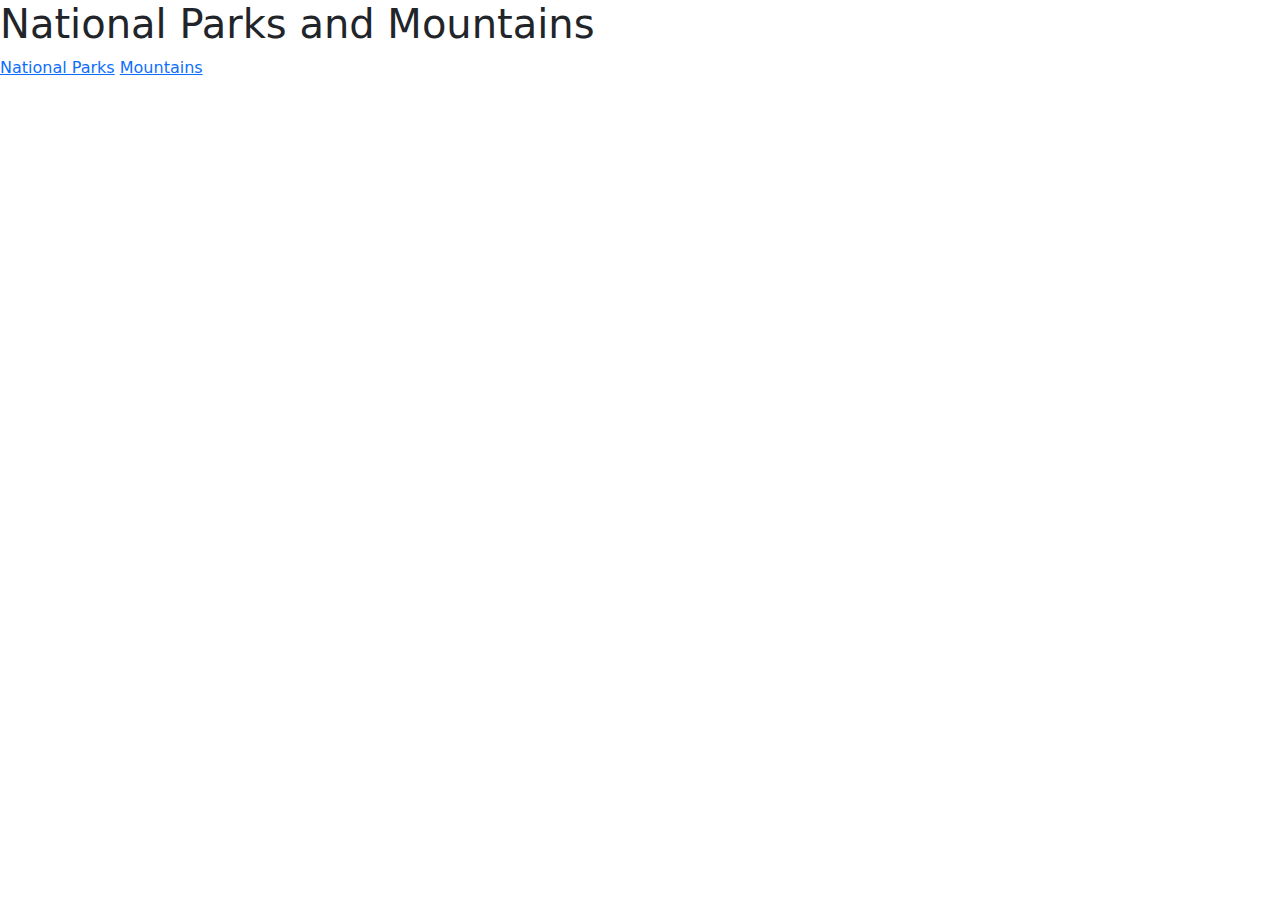
<file: index.html>
<!DOCTYPE html>
<html lang="en">
<head>
    <meta charset="UTF-8">
    <meta http-equiv="X-UA-Compatible" content="IE=edge">
    <meta name="viewport" content="width=device-width, initial-scale=1.0">
    <title>National Parks and Mountains</title>
    <link rel="stylesheet" href="css/bootstrap.min.css"> 
</head>
<body>

    <h1>National Parks and Mountains</h1>

    <a href="parks.html">National Parks</a>
    <a href="mountains.html">Mountains</a>

    <!--<script src="https://code.jquery.com/jquery-3.2.1.slim.min.js"></script>
    <script src="https://cdn.jsdelivr.net/npm/popper.js@1.12.9/dist/umd/popper.min.js"></script>-->
    <script src="js/bootstrap.min.js"></script>
</body>
</html>
</file>
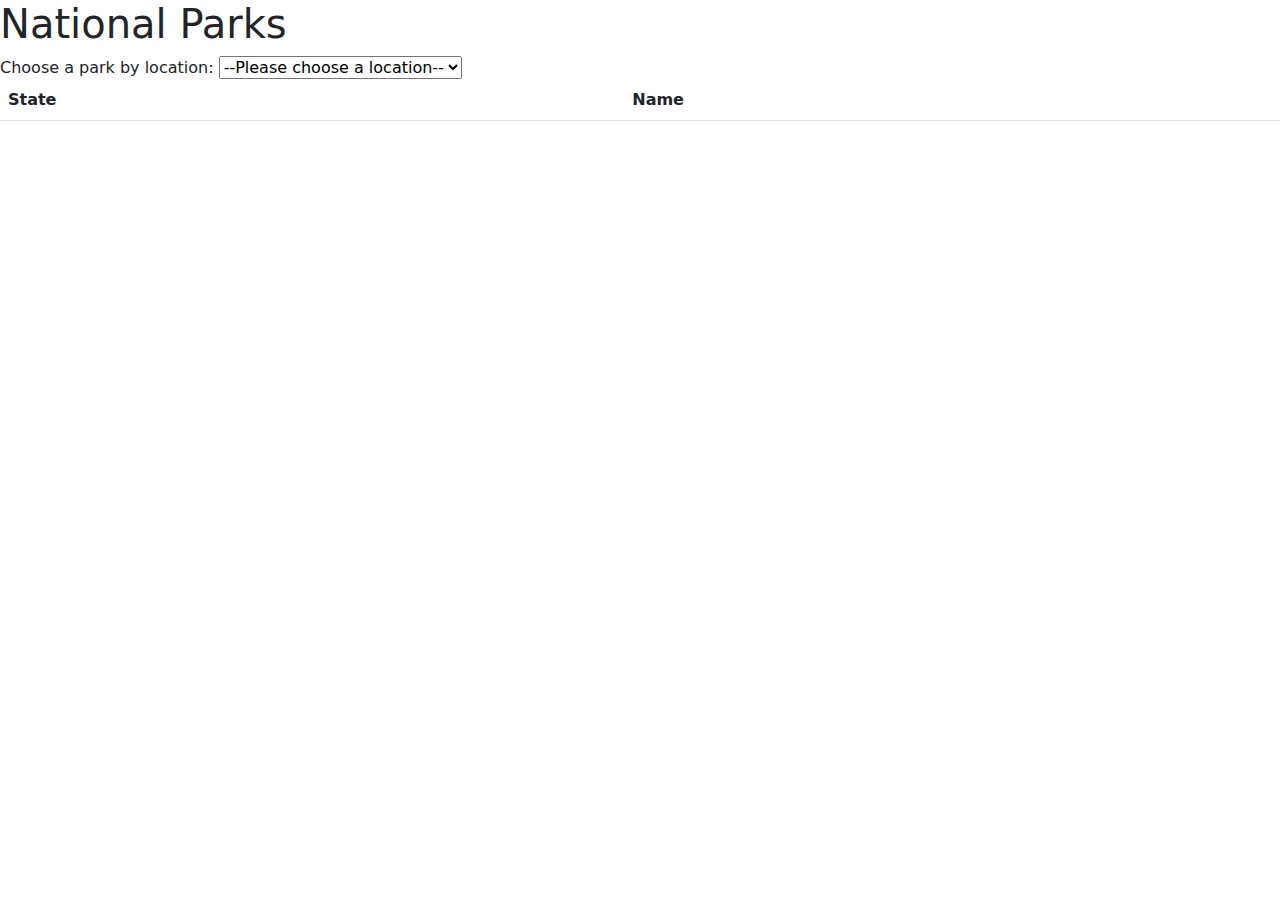
<file: parks.html>
<!DOCTYPE html>
<html lang="en">
<head>
    <meta charset="UTF-8">
    <meta http-equiv="X-UA-Compatible" content="IE=edge">
    <meta name="viewport" content="width=device-width, initial-scale=1.0">
    <title>Main page</title>
    <link rel="stylesheet" href="css/bootstrap.min.css"> 
</head>
<body>

    <h1>National Parks</h1>

    <label for="location">Choose a park by location:</label>

    <select name="location" id="location">
        <option value="">--Please choose a location--</option>
    </select>

    <table id="parks_table" class="table">
        <thead>
            <tr>
                <th>State</th>
                <th>Name</th>
            </tr>
        </thead>
        <tbody >
        </tbody>
    </table>

    <script src="js/bootstrap.min.js"></script>
    <script src="scripts/locationData.js"></script>
    <script src="scripts/nationalParkData.js"></script>
    <script src="scripts/parks.js"></script>
</body>
</html>
</file>
